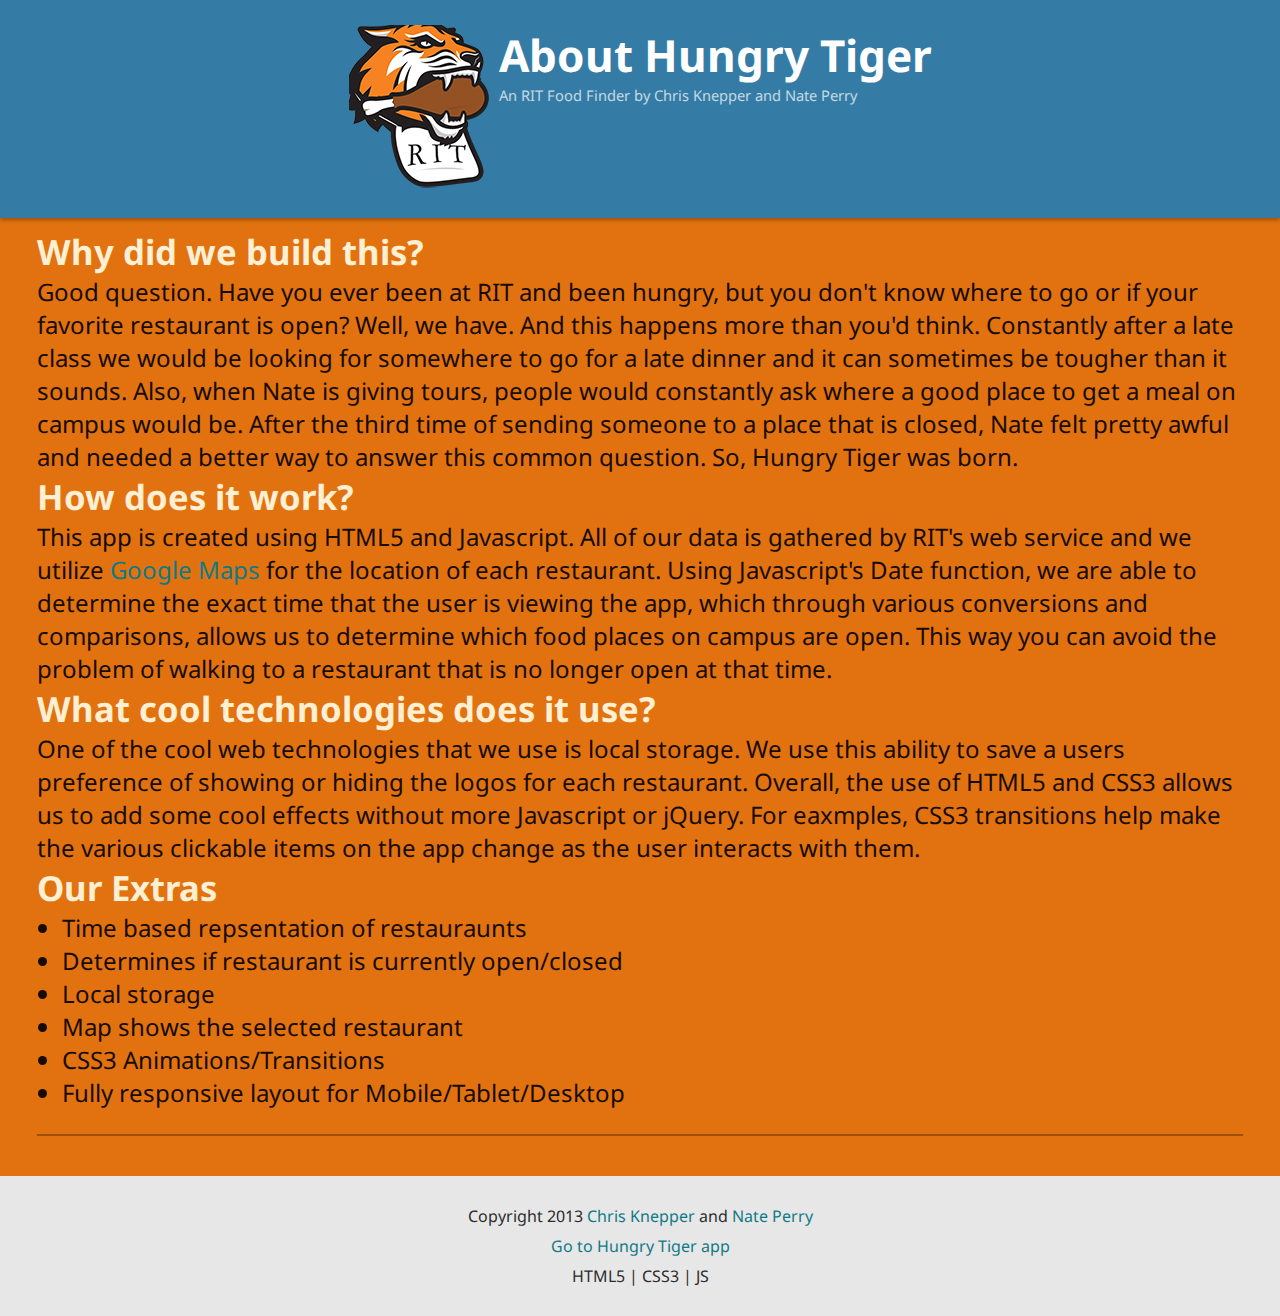
<file: about.html>
<!DOCTYPE html>
<html lang="en">
<head>
	<meta charset="utf-8" />
  	<title>About Hungry Tiger</title>
  	<meta name="viewport" content="width=device-width, initial-scale=1, user-scalable=1, minimum-scale=1, maximum-scale=2.0">
    <link href='http://fonts.googleapis.com/css?family=Noto+Sans:400,700' rel='stylesheet' type='text/css'>
	<link type="text/css" rel="stylesheet" href="styles.css" />
</head>
<body>
	<div id="header">
		<div>
			<div id="logo">
				<h1>About Hungry Tiger</h1>
				<h6 style="opacity: .7">An RIT Food Finder by Chris Knepper and Nate Perry</h6>
				<br /><br /><br /><br />
			</div>
		</div>
	</div>

	<div id="page-wrap">
		<div id="content">
			<h2>Why did we build this?</h2>
			<p>Good question. Have you ever been at RIT and been hungry, but you don't know where to go or if your favorite restaurant is open? Well, we have. And this happens more than you'd think. Constantly after a late class we would be looking for somewhere to go for a late dinner and it can sometimes be tougher than it sounds. Also, when Nate is giving tours, people would constantly ask where a good place to get a meal on campus would be. After the third time of sending someone to a place that is closed, Nate felt pretty awful and needed a better way to answer this common question. So, Hungry Tiger was born.</p>

			<h2>How does it work?</h2>
			<p>This app is created using HTML5 and Javascript. All of our data is gathered by RIT's web service and we utilize <a href="https://developers.google.com/maps/">Google Maps</a> for the location of each restaurant. Using Javascript's Date function, we are able to determine the exact time that the user is viewing the app, which through various conversions and comparisons, allows us to determine which food places on campus are open. This way you can avoid the problem of walking to a restaurant that is no longer open at that time.</p>
			
			<h2>What cool technologies does it use?</h2>
			<p>One of the cool web technologies that we use is local storage. We use this ability to save a users preference of showing or hiding the logos for each restaurant. Overall, the use of HTML5 and CSS3 allows us to add some cool effects without more Javascript or jQuery. For eaxmples, CSS3 transitions help make the various clickable items on the app change as the user interacts with them. </p>
			
			<h2>Our Extras</h2>
				<ul style="font-size: 18pt; margin-left: 25px;">
					<li>Time based repsentation of restauraunts</li>
					<li>Determines if restaurant is currently open/closed</li>
					<li>Local storage</li>
					<li>Map shows the selected restaurant</li>
					<li>CSS3 Animations/Transitions</li>
					<li>Fully responsive layout for Mobile/Tablet/Desktop</li>
				</ul>
			
			<hr>
		</div>
	</div>

	<div id="footer">
		Copyright 2013 <a href="http://www.chrisknepper.com/">Chris Knepper</a> and <a href="http://www.thenateperry.com">Nate Perry</a>
		<br>
		<a href="index.html">Go to Hungry Tiger app</a>
		<br>
		HTML5 | CSS3 | JS
	</div>
</body>
</html>
</file>
<file: styles.css>
*
{
	margin: 0;
	padding: 0;
}
a, img, span
{
	transition: 0.3s all linear;
	-webkit-transition: 0.3s all linear;
	-moz-transition: 0.3s all linear;
}

a, a:visited
{
	text-decoration: none;
	color: #107a86;
}

a:hover
{
	color: #2d5fdf;
}

.accent
{
	font-weight: bold;
}

.topButton, .mapButton
{
	color: white !important;
	font-size: 18pt;
	background: black;
	padding: 12px 35px;
	text-indent: 24px;
	margin: 10px 0;
	display: inline-block;
	background: url(buttonSprite.png) no-repeat 10px 1px;
	box-sizing: border-box;
	-moz-box-sizing: border-box;
	-webkit-box-sizing: border-box;
	border: 1px solid rgba(0,0,0,0.3);
}

.topButton:hover, .mapButton:hover
{
	box-shadow: 0px 0px 15px rgba(0,0,0,0.3) inset;
}

.mapButton
{
	background-color: #347ca5;
}

.topButton
{
	background-color: #715b41;
	background-position: 10px -49px;
}
body {
	font-family: 'Noto Sans', sans-serif;
	background: #e2720f;
	color: #170c02;
}

#header
{
	text-align: center;
	background: #347ca5;
	padding: 25px 0;
	color: white;
	box-shadow: 0px 2px 4px rgba(0,0,0,0.3);
}

#header > div
{
	display: inline-block;
	vertical-align: top;
	margin: 0 25px;
}

#logo
{
	background: url(hungry_tiger_logo.png) no-repeat 35px -15px;
	padding-top: 150px;
	text-align: left;
}

#logo h1
{
	font-size: 24pt;
}

#logo h6
{
	font-size: 11pt;
	font-weight: normal;
}

#logo h1, #logo h6
{
	display: block;
}

#logo h1, #logo h6
{
	margin: none;
}

#currentTime
{
	margin-top: 25px;
	margin-bottom: 5px;
}

.clock
{
	font-size: 30pt;
	font-weight: bold;
}

.hourSpan, .minuteSpan, .ampmSpan
{
	padding: 0 15px;
	border-radius: 5px;
	border: 1px solid rgba(0,0,0,0.3);
	box-shadow: 0px 1px 0px rgba(255,255,255,0.2) inset, 0px 0px 10px rgba(0,0,0,0.3);
	position: relative;
}

.hourSpan
{
	background: #e7e7e7;
	color: #2c2c2c;
	border-bottom-right-radius: 0;
	border-top-right-radius: 0;
	border-right: none;
	z-index: 9001;
}

.minuteSpan
{
	background: #2c2c2c;
	color: #e7e7e7;
	border-bottom-left-radius: 0;
	border-top-left-radius: 0;
	border-left: none;
	z-index: 9001;
}

.ampmSpan
{
	font-weight: normal;
	font-size: 14pt;
	background: #d9d9d9;
	padding: 2px 5px;
	padding-left: 15px;
	margin-left: -18px;
	border-radius: 5px;
	color: #2c2c2c;
}

#page-wrap {
	width: 95%;
	margin: 10px auto;
}

hr {
	color: rgba(0,0,0,0.3);
	background: rgba(0,0,0,0.3);
	height: 2px;
	border: none;
	margin: 25px 0;
}

#header hr
{
	margin: 10px 0;
}

#content {
	padding: 0 5px 5px 5px;
}

#content h2 {
	color: #FFEFD3;
}

#days {
	margin: 0 auto;
}

#days ul {
	margin: 0 -35px;
}

#days ul li {
	display: inline-block;
	color: #532a07;
	list-style-type: none;
	margin: 5px;
	opacity: 0.7;
	font-size: 10pt;
}

#days ul li.today {
	opacity: 1.0;
	color: #341a04;
	font-weight: bold;
}

.opens, .closes
{
	opacity: 0.8;
	text-shadow: 0px 1px 0px rgba(255,255,255,0.3);
}

#map_canvas {
	width:90%;
	height: 400px;
	margin: 0 auto;
	border:1px solid black;
}

#content h2
{
	font-size: 26pt;
}

#content p
{
	font-size: 18pt;
}

#places ul li
{
	display: block;
	margin: 10px auto;
}

#places ul li div
{
	margin: 0 auto;
}

#places ul li div a
{
	height: 150px;
	position: relative;
}

#places ul li div, #places ul li img
{
	width: 150px;
}

#places ul li div span
{
	position: absolute;
	top: 0;
	font-size: 14pt;
	background: #eaeaea;
	border: 1px solid #484848;
	left: 0;
	padding: 2px 5px;
	color: #cc6346 !important;
	pointer-events: none;
}

#places ul li div
{
	text-align: center;
}

#places ul li img
{
	border: 1px solid #333;
}

#places ul li img:hover
{
	box-shadow: 0px 0px 20px #03c7f8;
	border: 1px solid #03c7f8;
}

img.open
{
	box-shadow: 0px 0px 15px rgba(255,255,255,0.7);
}

img.closed
{
	opacity: 0.2;
}

#places ul li img.closed:hover
{
	opacity: 1.0;
}

#places ul li:hover span
{
	color: #d55330;
	background: #d4d4d4;
	top: -15px;
}

a.open, a.closed
{
	font-size: 16pt;
}

a.open:after, a.closed:after
{
	font-size: 10pt;
	margin-left: 10px;
}

a.open:after
{
	content: "Open";
	color: #d0f1ce;
}

a.closed:after
{
	content: "Closed";
	color: #601a05;
}

#footer
{
	text-align: center;
	background: #e7e7e7;
	color: #2c2c2c;
	padding: 25px 0;
	line-height: 30px;
}

@media only screen and (min-width: 1200px)
{

	#days ul li
	{
		font-size: 12pt;
	}

}

@media only screen and (min-width: 420px)
{
	#places ul li
	{
		display: inline-block;
		margin: 20px;
		vertical-align: middle;
	}

}

@media only screen and (min-width: 700px)
{
	#logo
	{
		padding-top: 0;
		padding-left: 150px;
		background-position: -30px -15px;
	}

	#logo h1
	{
		font-size: 33pt;
	}

}
</file>
